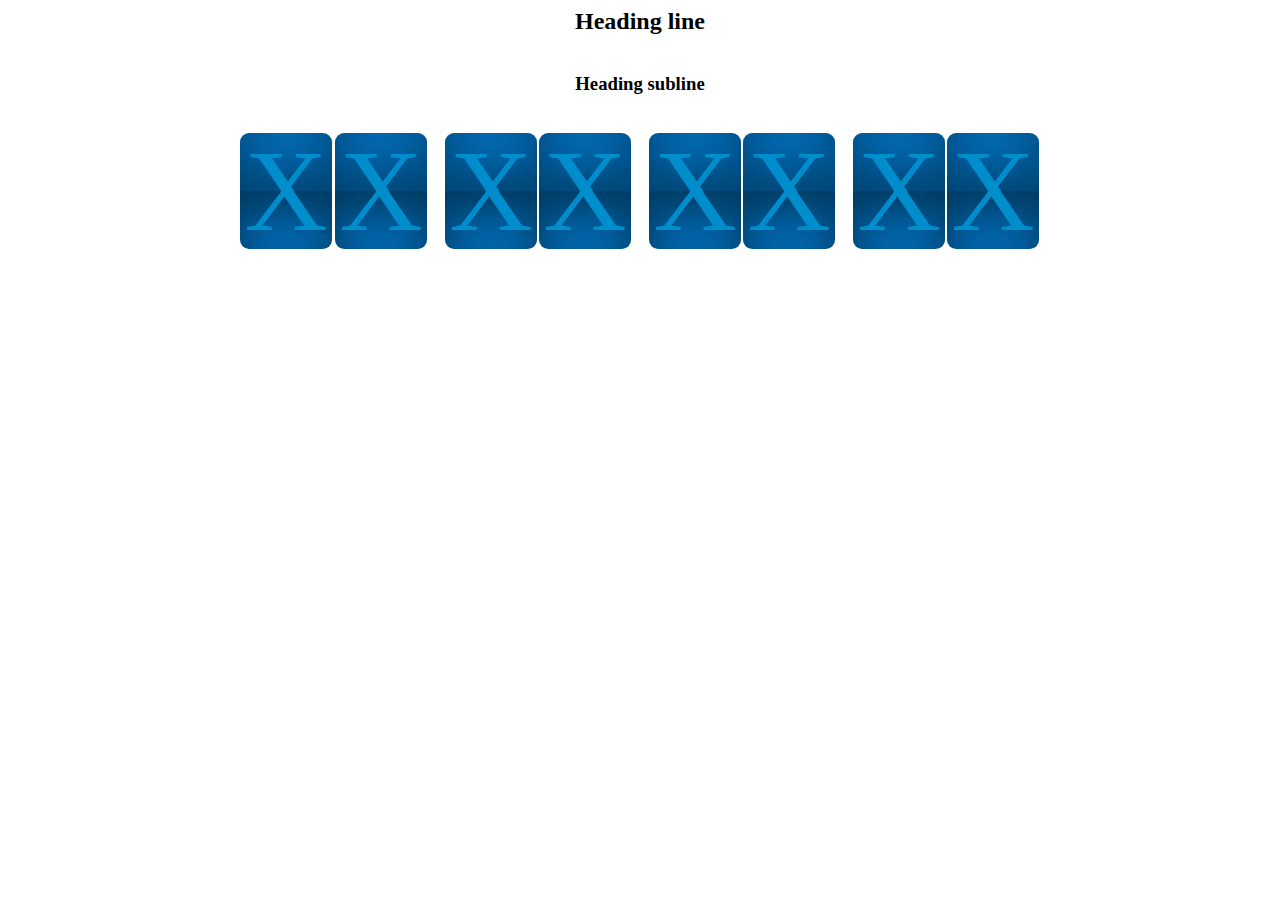
<file: site/coral.ru/index.html>
<body>
<link rel="stylesheet" href="css/index.css">

<div id="countdown-comp">
    <h2>Heading line</h2>
    <h3>Heading subline</h3>
    <div class="countdown-widget">
        <div data-units="days">
            <div class="couple">
                <div class="flipper-stack"><div class="flipper" data-digit="X"></div></div>
                <div class="flipper-stack"><div class="flipper" data-digit="X"></div></div>
            </div>
            <div class="label"></div>
        </div>
        <div data-units="hours">
            <div class="couple">
                <div class="flipper-stack"><div class="flipper" data-digit="X"></div></div>
                <div class="flipper-stack"><div class="flipper" data-digit="X"></div></div>
            </div>
            <div class="label"></div>
        </div>
        <div data-units="minutes" class="always-visible">
            <div class="couple">
                <div class="flipper-stack"><div class="flipper" data-digit="X"></div></div>
                <div class="flipper-stack"><div class="flipper" data-digit="X"></div></div>
            </div>
            <div class="label"></div>
        </div>
        <div data-units="seconds" class="always-visible">
            <div class="couple">
                <div class="flipper-stack"><div class="flipper" data-digit="X"></div></div>
                <div class="flipper-stack"><div class="flipper" data-digit="X"></div></div>
            </div>
            <div class="label"></div>
        </div>
    </div>
</div>

<script src="js/index.js"></script>
</body>
</file>
<file: site/coral.ru/css/index.css>
@media screen and (max-width: 768px) {
  .hidden-on-mobile {
    display: none !important;
  }
}
@media screen and (min-width: 769px) {
  .hidden-on-desktop {
    display: none !important;
  }
}
.rur:not(:empty):after {
  content: ' \20BD ';
}
.flex-center {
  display: flex;
  justify-content: center;
  align-items: center;
}
#countdown-comp {
  max-width: 1370px;
  margin: auto;
  display: flex;
  flex-direction: column;
  align-items: center;
  text-align: center;
}
#countdown-comp > * {
  max-width: 100%;
}
#countdown-comp h2,
#countdown-comp h3 {
  margin: 0 auto;
}
#countdown-comp > *:nth-child(n+2) {
  margin-top: 3%!important;
}
@media screen and (max-width: 768px) {
  #countdown-comp > *:nth-child(n+2) {
    margin-top: 5%;
  }
}
#countdown-comp .countdown-widget {
  display: flex;
  margin: auto;
}
#countdown-comp .countdown-widget [data-units] {
  display: flex;
  flex-direction: column;
  align-items: center;
  margin: 0 0.5em;
}
#countdown-comp .countdown-widget [data-units] > * {
  max-width: 100%;
}
#countdown-comp .countdown-widget [data-units].insignificant:not(.always-visible) {
  display: none!important;
}
#countdown-comp .countdown-widget [data-units] .couple {
  display: flex;
}
#countdown-comp .countdown-widget [data-units] .couple .flipper-stack {
  position: relative;
  width: 0.8em;
  height: 1em;
  margin: 0 1px;
  font-size: 9vw;
}
@media screen and (min-width: 1440px) {
  #countdown-comp .countdown-widget [data-units] .couple .flipper-stack {
    font-size: 129.6px;
  }
}
@media screen and (max-width: 768px) {
  #countdown-comp .countdown-widget [data-units] .couple .flipper-stack {
    font-size: 10vw;
  }
}
@media screen and (max-width: 576px) {
  #countdown-comp .countdown-widget [data-units] .couple .flipper-stack {
    font-size: 11vw;
  }
}
#countdown-comp .countdown-widget [data-units] .couple .flipper-stack .flipper {
  position: absolute;
  left: 0;
  top: 0;
  width: 100%;
  height: 100%;
  z-index: 1;
  color: #008DCC;
  transform: translateZ(0);
}
#countdown-comp .countdown-widget [data-units] .couple .flipper-stack .flipper.flip-out:before {
  transform: perspective(300px) rotateX(-90deg) translateZ(0);
}
#countdown-comp .countdown-widget [data-units] .couple .flipper-stack .flipper.flip-in {
  z-index: 0;
}
#countdown-comp .countdown-widget [data-units] .couple .flipper-stack .flipper.flip-in:after {
  transform: perspective(300px) rotateX(90deg) translateZ(0);
}
#countdown-comp .countdown-widget [data-units] .couple .flipper-stack .flipper:before,
#countdown-comp .countdown-widget [data-units] .couple .flipper-stack .flipper:after {
  position: absolute;
  width: 100%;
  height: 50%;
  left: 0;
  content: attr(data-digit);
  text-align: center;
  background-color: #006FBB;
  overflow: hidden;
}
#countdown-comp .countdown-widget [data-units] .couple .flipper-stack .flipper:before {
  top: 0;
  line-height: 1;
  transform-origin: bottom;
  transform: perspective(300px);
  border-radius: 0.08em 0.08em 0 0;
  transition: transform 0.25s ease-in;
  box-shadow: inset 0 -0.2em 0.4em rgba(0, 0, 0, 0.4);
}
#countdown-comp .countdown-widget [data-units] .couple .flipper-stack .flipper:after {
  top: 50%;
  line-height: 0;
  margin-top: 1px;
  transform-origin: top;
  transform: perspective(300px);
  border-radius: 0 0 0.08em 0.08em;
  transition: transform 0.25s cubic-bezier(0.175, 0.885, 0.32, 1.275);
  box-shadow: inset 0 0.2em 0.4em rgba(0, 0, 0, 0.5);
}
#countdown-comp .countdown-widget [data-units] .label {
  color: black;
  font-weight: normal;
  margin-top: 1em;
}
</file>
